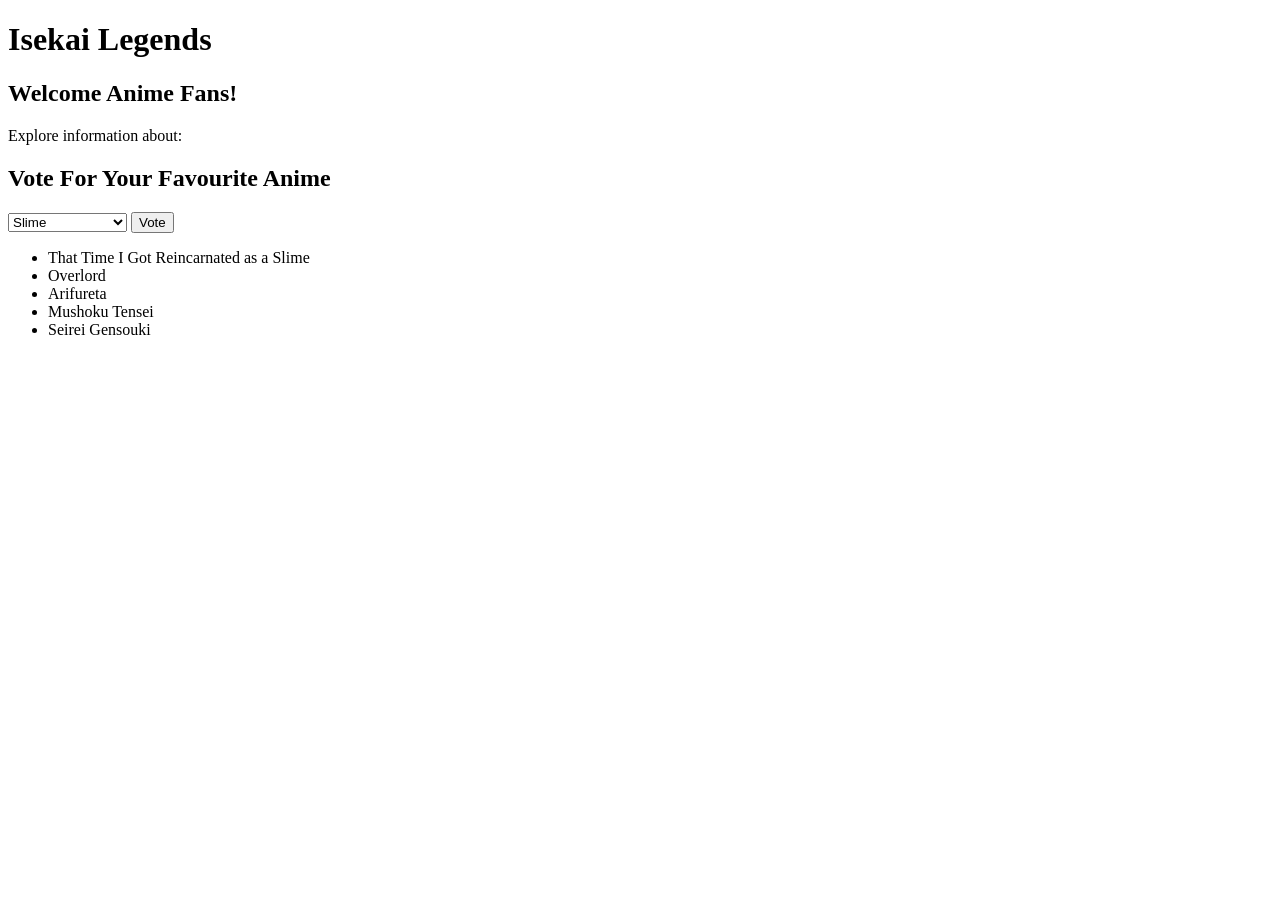
<file: index.html>
<!DOCTYPE html>
<html>
<head>
    <title>Isekai Legends</title>
    <link rel=css/style.css>
</head>

<body>

<h1>Isekai Legends</h1>

<h2>Welcome Anime Fans!</h2>

<p>
Explore information about:
</p>
<h2>Vote For Your Favourite Anime</h2>

<select id="animeVote">
    <option>Slime</option>
    <option>Overlord</option>
    <option>Arifureta</option>
    <option>Mushoku Tensei</option>
    <option>Seirei Gensouki</option>
</select>

<button onclick="voteAnime()">Vote</button>

<p id="voteResult"></p>

<script>
function voteAnime() {
    let anime =
        document.getElementById("animeVote").value;

    document.getElementById("voteResult").innerHTML =
        "You voted for " + anime + "!";
}
</script>    

<ul>
    <li>That Time I Got Reincarnated as a Slime</li>
    <li>Overlord</li>
    <li>Arifureta</li>
    <li>Mushoku Tensei</li>
    <li>Seirei Gensouki</li>
</ul>

</body>
</html>
</file>
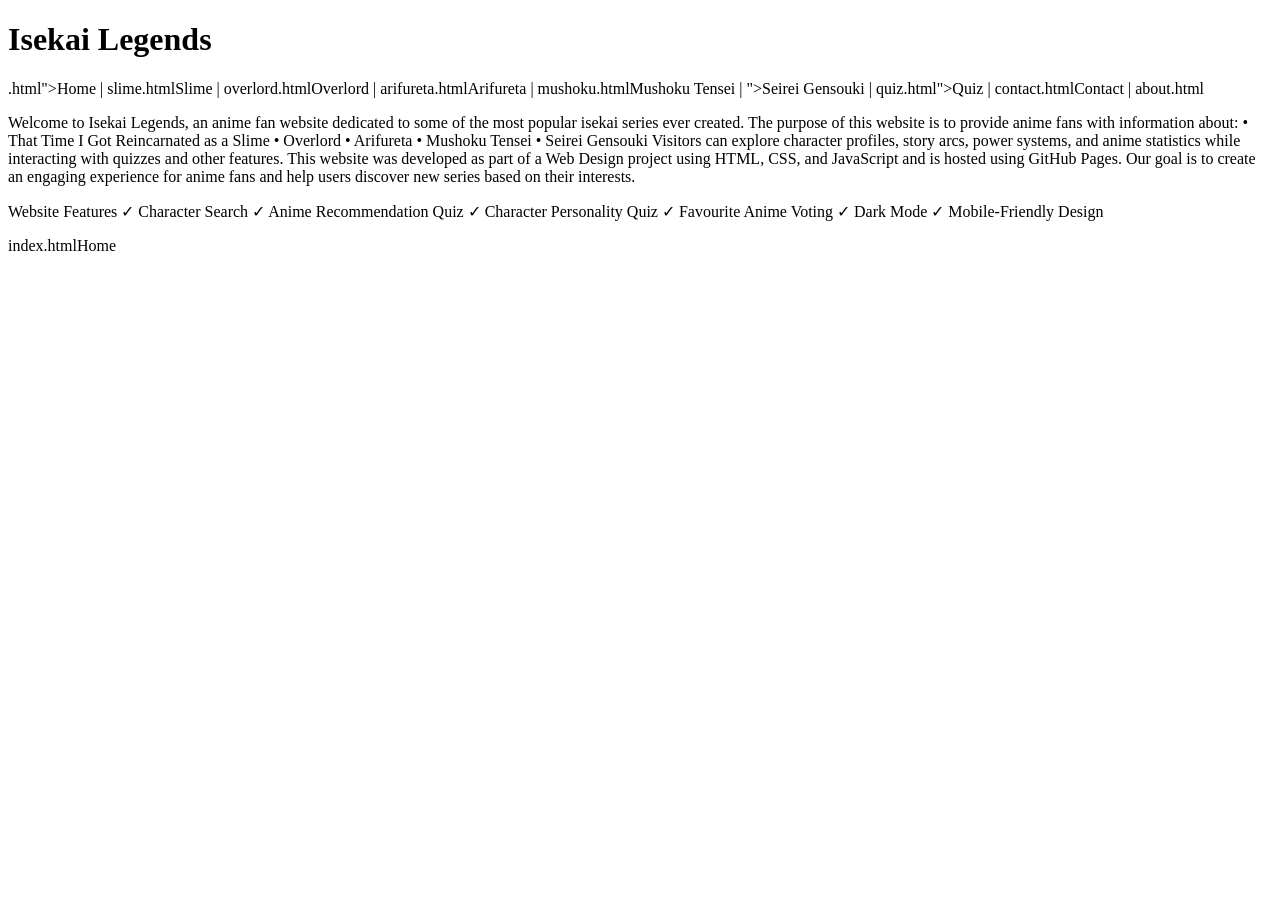
<file: about.html>
<!DOCTYPE html>
<html>
<head>
    <title>About</title>
</head>

<body>

<h1>Isekai Legends</h1>
  <nav>

.html">Home</a> |

slime.htmlSlime</a> |

overlord.htmlOverlord</a> |

arifureta.htmlArifureta</a> |

mushoku.htmlMushoku Tensei</a> |

">Seirei Gensouki</a> |

quiz.html">Quiz</a> |

contact.htmlContact</a> |

about.html

</nav>

<p>
Welcome to Isekai Legends, an anime fan website dedicated to some of the most popular isekai series ever created.

The purpose of this website is to provide anime fans with information about:

• That Time I Got Reincarnated as a Slime
• Overlord
• Arifureta
• Mushoku Tensei
• Seirei Gensouki

Visitors can explore character profiles, story arcs, power systems, and anime statistics while interacting with quizzes and other features.

This website was developed as part of a Web Design project using HTML, CSS, and JavaScript and is hosted using GitHub Pages.

Our goal is to create an engaging experience for anime fans and help users discover new series based on their interests.
</p>
<p>Website Features

✓ Character Search
✓ Anime Recommendation Quiz
✓ Character Personality Quiz
✓ Favourite Anime Voting
✓ Dark Mode
✓ Mobile-Friendly Design
</p>  

index.htmlHome</a>

</body>
</html>
</file>
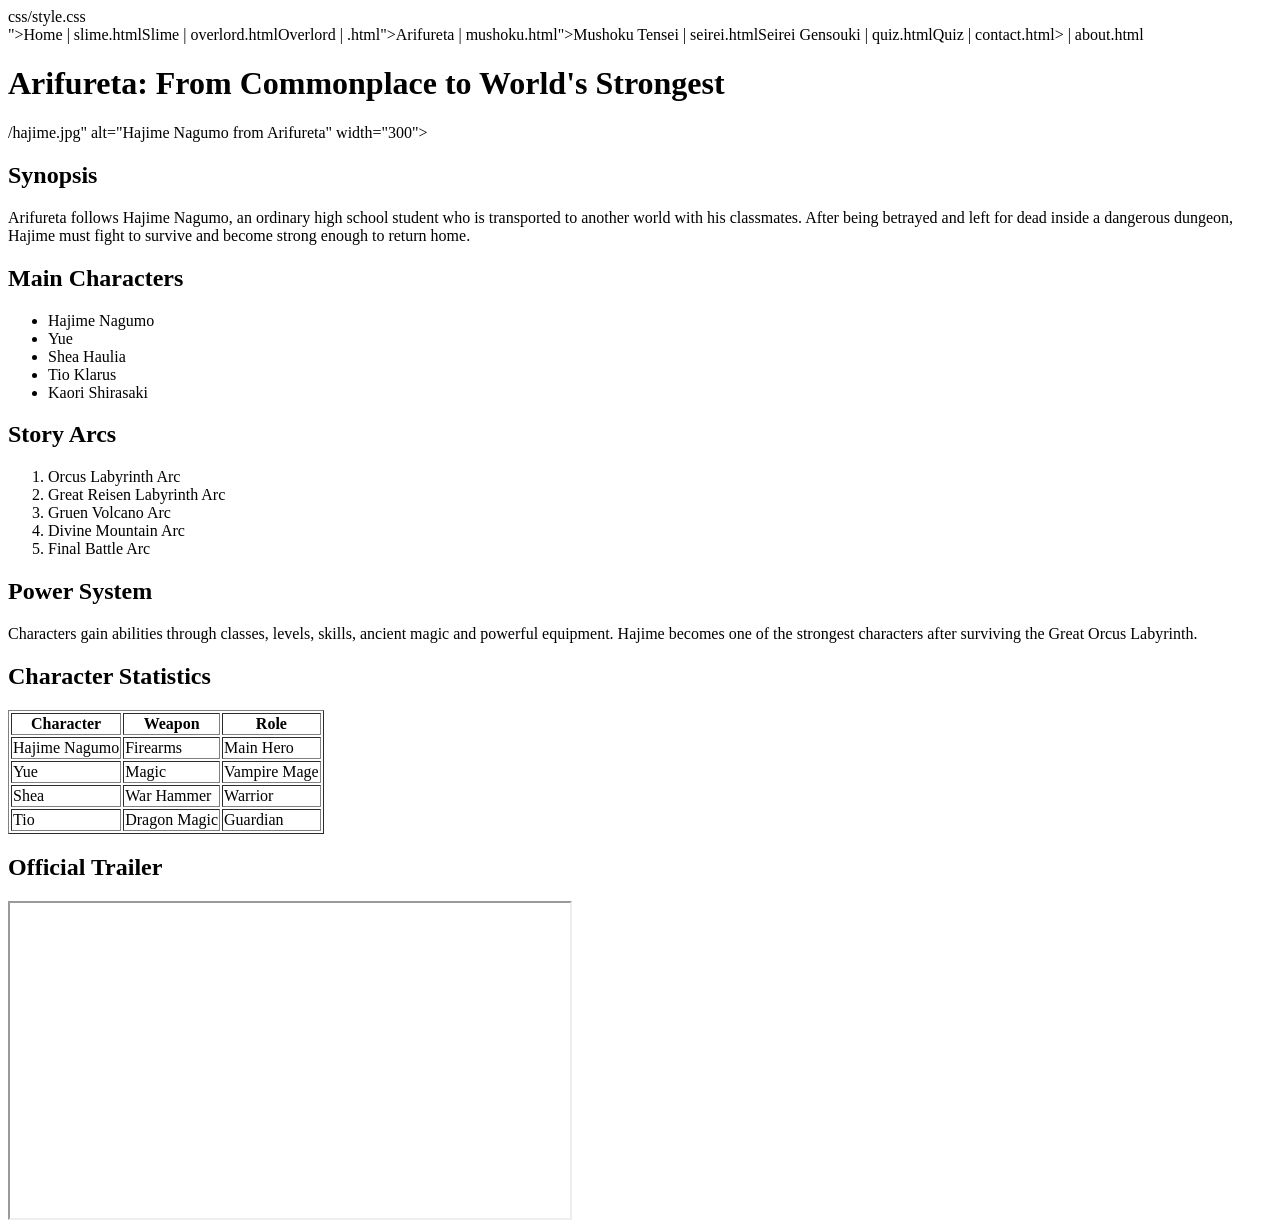
<file: Arifureta.html>
<!DOCTYPE html>
<html>

<head>
    <title>Arifureta</title>

    css/style.css
</head>

<body>

    <nav>
        ">Home</a> |
        slime.htmlSlime</a> |
        overlord.htmlOverlord</a> |
        .html">Arifureta</a> |
        mushoku.html">Mushoku Tensei</a> |
        seirei.htmlSeirei Gensouki</a> |
        quiz.htmlQuiz</a> |
        contact.html> |
        about.html
    </nav>

    <h1>Arifureta: From Commonplace to World's Strongest</h1>

    /hajime.jpg"
         alt="Hajime Nagumo from Arifureta"
         width="300">

    <h2>Synopsis</h2>

    <p>
        Arifureta follows Hajime Nagumo, an ordinary high school student
        who is transported to another world with his classmates.
        After being betrayed and left for dead inside a dangerous dungeon,
        Hajime must fight to survive and become strong enough to return home.
    </p>

    <h2>Main Characters</h2>

    <ul>
        <li>Hajime Nagumo</li>
        <li>Yue</li>
        <li>Shea Haulia</li>
        <li>Tio Klarus</li>
        <li>Kaori Shirasaki</li>
    </ul>

    <h2>Story Arcs</h2>

    <ol>
        <li>Orcus Labyrinth Arc</li>
        <li>Great Reisen Labyrinth Arc</li>
        <li>Gruen Volcano Arc</li>
        <li>Divine Mountain Arc</li>
        <li>Final Battle Arc</li>
    </ol>

    <h2>Power System</h2>

    <p>
        Characters gain abilities through classes, levels, skills,
        ancient magic and powerful equipment. Hajime becomes one of the
        strongest characters after surviving the Great Orcus Labyrinth.
    </p>

    <h2>Character Statistics</h2>

    <table border="1">

        <tr>
            <th>Character</th>
            <th>Weapon</th>
            <th>Role</th>
        </tr>

        <tr>
            <td>Hajime Nagumo</td>
            <td>Firearms</td>
            <td>Main Hero</td>
        </tr>

        <tr>
            <td>Yue</td>
            <td>Magic</td>
            <td>Vampire Mage</td>
        </tr>

        <tr>
            <td>Shea</td>
            <td>War Hammer</td>
            <td>Warrior</td>
        </tr>

        <tr>
            <td>Tio</td>
            <td>Dragon Magic</td>
            <td>Guardian</td>
        </tr>

    </table>

    <h2>Official Trailer</h2>

    <iframe width="560"
            height="315"
            src="https://www.youtube.com/embed/V8L5cL2uV2g"
            title="Arifureta Trailer"
            allowfullscreen>
    </iframe>
</file>
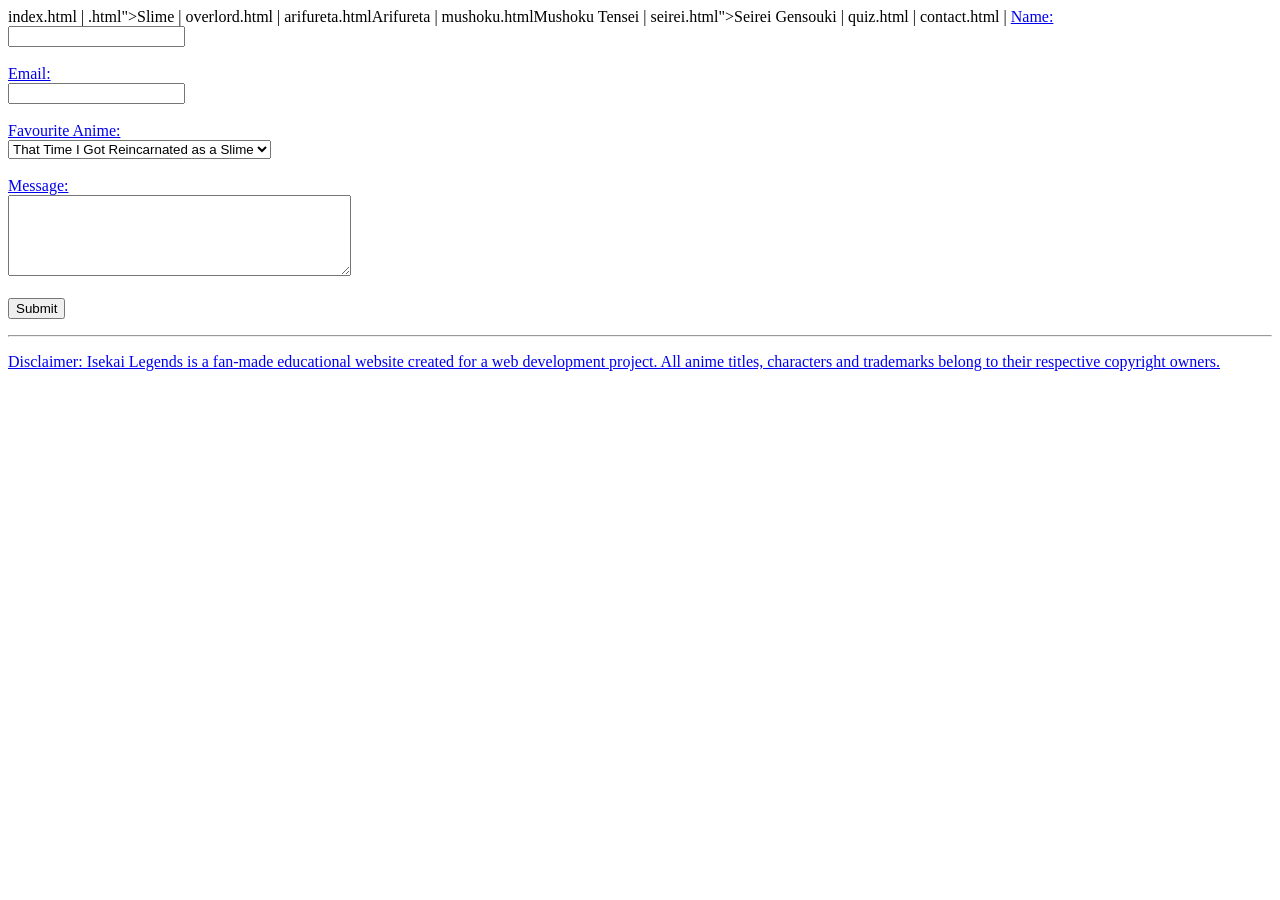
<file: Contact.html>
<!DOCTYPE html>
<html>

<head>
    <title>Contact Us</title>
</head>

<body>

    <nav>
        index.html |
        .html">Slime</a> |
        overlord.html |
        arifureta.htmlArifureta</a> |
        mushoku.htmlMushoku Tensei</a> |
        seirei.html">Seirei Gensouki</a> |
        quiz.html |
        contact.html |
        <a href="l
    </nav>

    <h1>Contact Us</h1>

    <p>
        Have a question or suggestion?
    </p>

    <p>
        Use the form below to contact the Isekai Legends team.
    </p>

    <form id="contactForm">

        <label for="name">Name:</label><br>
        <input type="text" id="name" required><br><br>

        <label for="email">Email:</label><br>
        <input type="email" id="email" required><br><br>

        <label for="favourite">Favourite Anime:</label><br>
        <select id="favourite">
            <option>That Time I Got Reincarnated as a Slime</option>
            <option>Overlord</option>
            <option>Arifureta</option>
            <option>Mushoku Tensei</option>
            <option>Seirei Gensouki</option>
        </select><br><br>

        <label for="message">Message:</label><br>
        <textarea id="message" rows="5" cols="40" required></textarea><br><br>

        <button type="submit">Submit</button>

    </form>

    <p id="successMessage"></p>

    <script>
        document.getElementById("contactForm").addEventListener("submit", function(event) {
            event.preventDefault();

            document.getElementById("successMessage").innerHTML =
                "Thank you for contacting Isekai Legends!";
        });
    </script>

    <hr>

    <p>
        Disclaimer: Isekai Legends is a fan-made educational website created for a web development project. All anime titles, characters and trademarks belong to their respective copyright owners.
    </p>

</body>

</html>
</file>
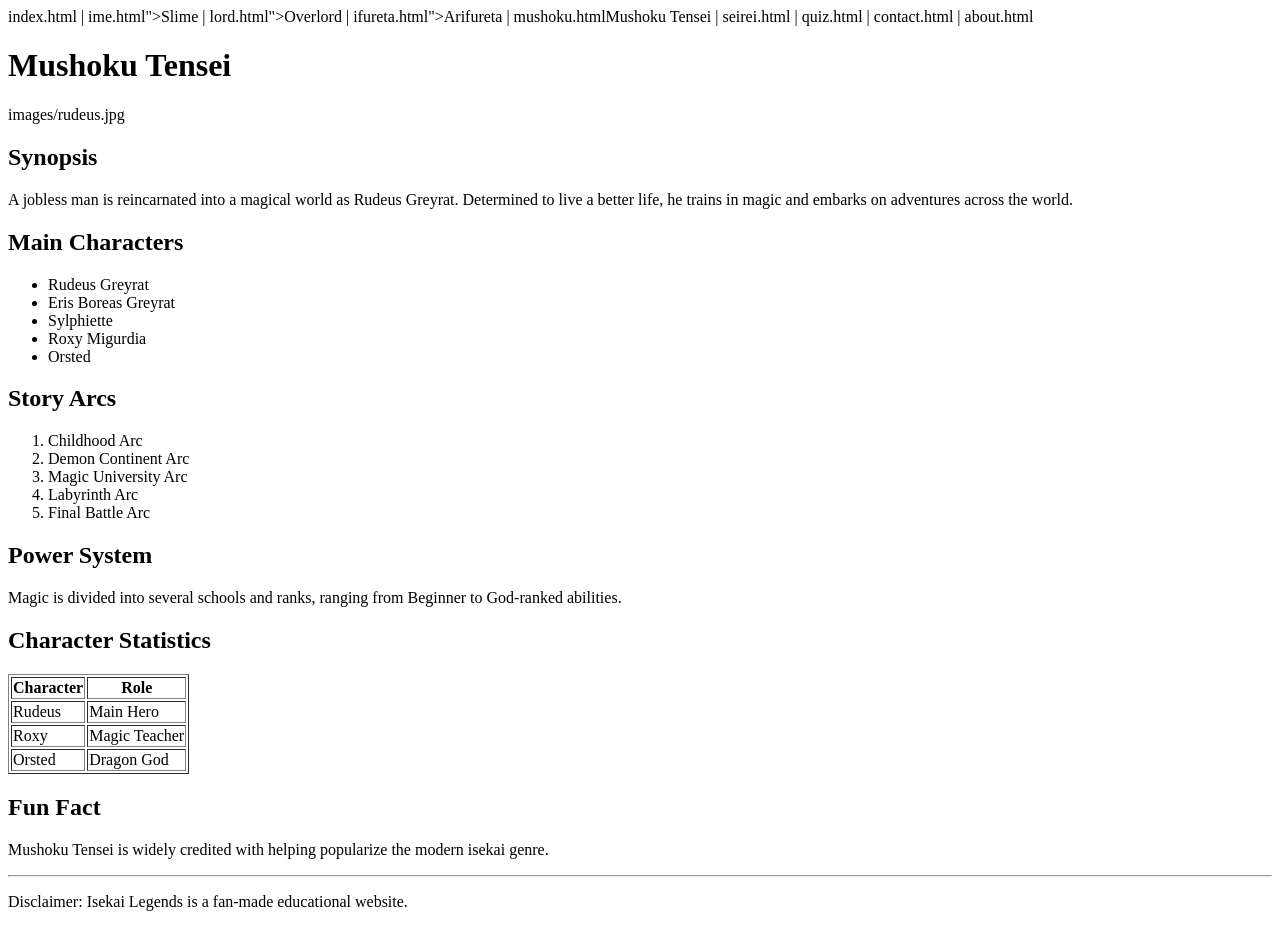
<file: mushoku.html>
<!DOCTYPE html>
<html>

<head>
    <title>Mushoku Tensei</title>
</head>

<body>

<nav>
    index.html |
    ime.html">Slime</a> |
    lord.html">Overlord</a> |
    ifureta.html">Arifureta</a> |
    mushoku.htmlMushoku Tensei</a> |
    seirei.html |
    quiz.html |
    contact.html |
    about.html
</nav>

<h1>Mushoku Tensei</h1>

images/rudeus.jpg

<h2>Synopsis</h2>

<p>
A jobless man is reincarnated into a magical world as Rudeus Greyrat. Determined to live a better life, he trains in magic and embarks on adventures across the world.
</p>

<h2>Main Characters</h2>

<ul>
    <li>Rudeus Greyrat</li>
    <li>Eris Boreas Greyrat</li>
    <li>Sylphiette</li>
    <li>Roxy Migurdia</li>
    <li>Orsted</li>
</ul>

<h2>Story Arcs</h2>

<ol>
    <li>Childhood Arc</li>
    <li>Demon Continent Arc</li>
    <li>Magic University Arc</li>
    <li>Labyrinth Arc</li>
    <li>Final Battle Arc</li>
</ol>

<h2>Power System</h2>

<p>
Magic is divided into several schools and ranks, ranging from Beginner to God-ranked abilities.
</p>

<h2>Character Statistics</h2>

<table border="1">

<tr>
    <th>Character</th>
    <th>Role</th>
</tr>

<tr>
    <td>Rudeus</td>
    <td>Main Hero</td>
</tr>

<tr>
    <td>Roxy</td>
    <td>Magic Teacher</td>
</tr>

<tr>
    <td>Orsted</td>
    <td>Dragon God</td>
</tr>

</table>

<h2>Fun Fact</h2>

<p>
Mushoku Tensei is widely credited with helping popularize the modern isekai genre.
</p>

<hr>

<p>
Disclaimer: Isekai Legends is a fan-made educational website.
</p>

</body>

</html>
</file>
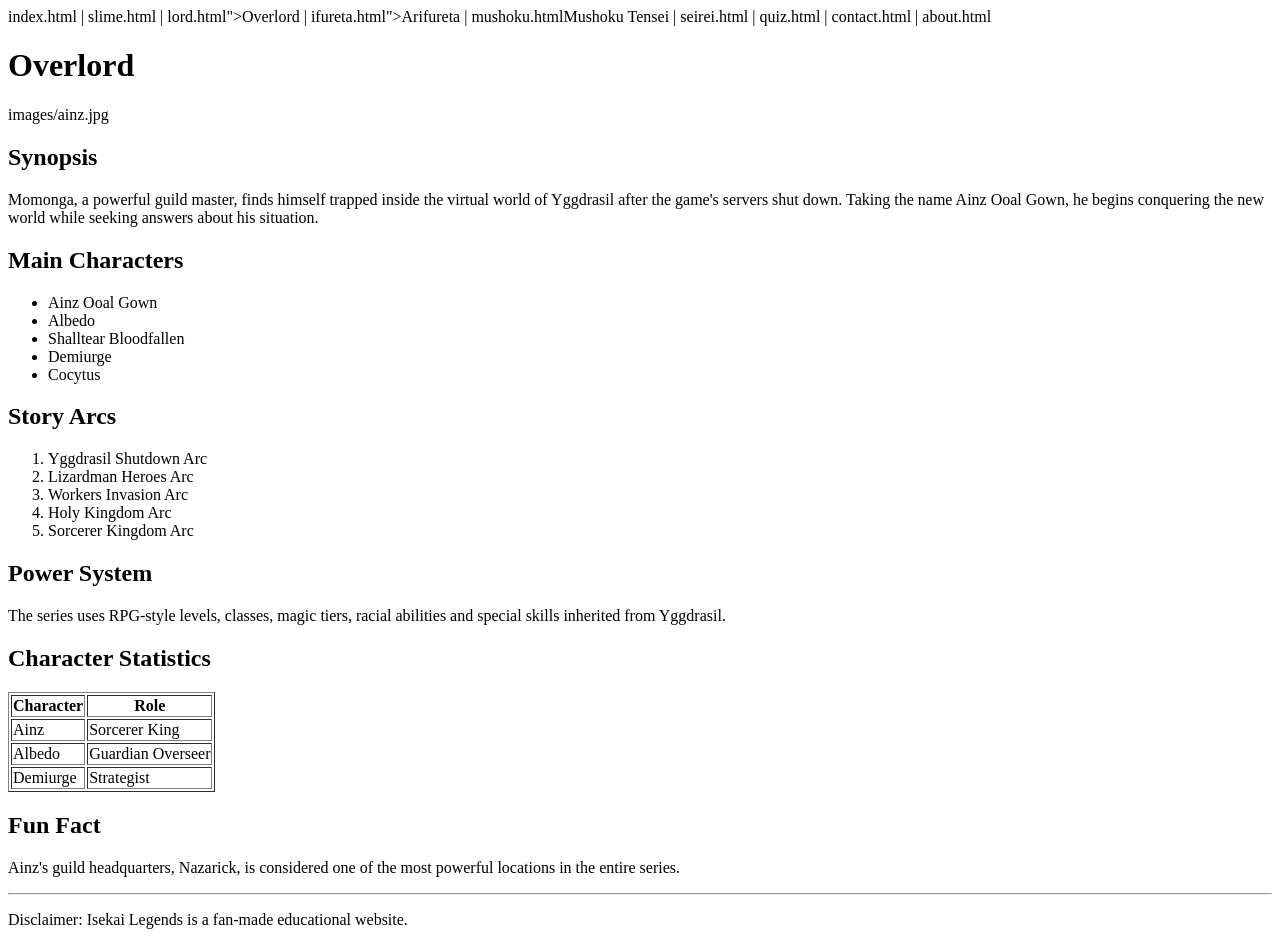
<file: Overlord.html>
<!DOCTYPE html>
<html>

<head>
    <title>Overlord</title>
</head>

<body>

<nav>
    index.html |
    slime.html |
    lord.html">Overlord</a> |
    ifureta.html">Arifureta</a> |
    mushoku.htmlMushoku Tensei</a> |
    seirei.html |
    quiz.html |
    contact.html |
    about.html
</nav>

<h1>Overlord</h1>

images/ainz.jpg

<h2>Synopsis</h2>

<p>
Momonga, a powerful guild master, finds himself trapped inside the virtual world of Yggdrasil after the game's servers shut down. Taking the name Ainz Ooal Gown, he begins conquering the new world while seeking answers about his situation.
</p>

<h2>Main Characters</h2>

<ul>
    <li>Ainz Ooal Gown</li>
    <li>Albedo</li>
    <li>Shalltear Bloodfallen</li>
    <li>Demiurge</li>
    <li>Cocytus</li>
</ul>

<h2>Story Arcs</h2>

<ol>
    <li>Yggdrasil Shutdown Arc</li>
    <li>Lizardman Heroes Arc</li>
    <li>Workers Invasion Arc</li>
    <li>Holy Kingdom Arc</li>
    <li>Sorcerer Kingdom Arc</li>
</ol>

<h2>Power System</h2>

<p>
The series uses RPG-style levels, classes, magic tiers, racial abilities and special skills inherited from Yggdrasil.
</p>

<h2>Character Statistics</h2>

<table border="1">
<tr>
    <th>Character</th>
    <th>Role</th>
</tr>

<tr>
    <td>Ainz</td>
    <td>Sorcerer King</td>
</tr>

<tr>
    <td>Albedo</td>
    <td>Guardian Overseer</td>
</tr>

<tr>
    <td>Demiurge</td>
    <td>Strategist</td>
</tr>

</table>

<h2>Fun Fact</h2>

<p>
Ainz's guild headquarters, Nazarick, is considered one of the most powerful locations in the entire series.
</p>

<hr>

<p>
Disclaimer: Isekai Legends is a fan-made educational website.
</p>

</body>

</html>
</file>
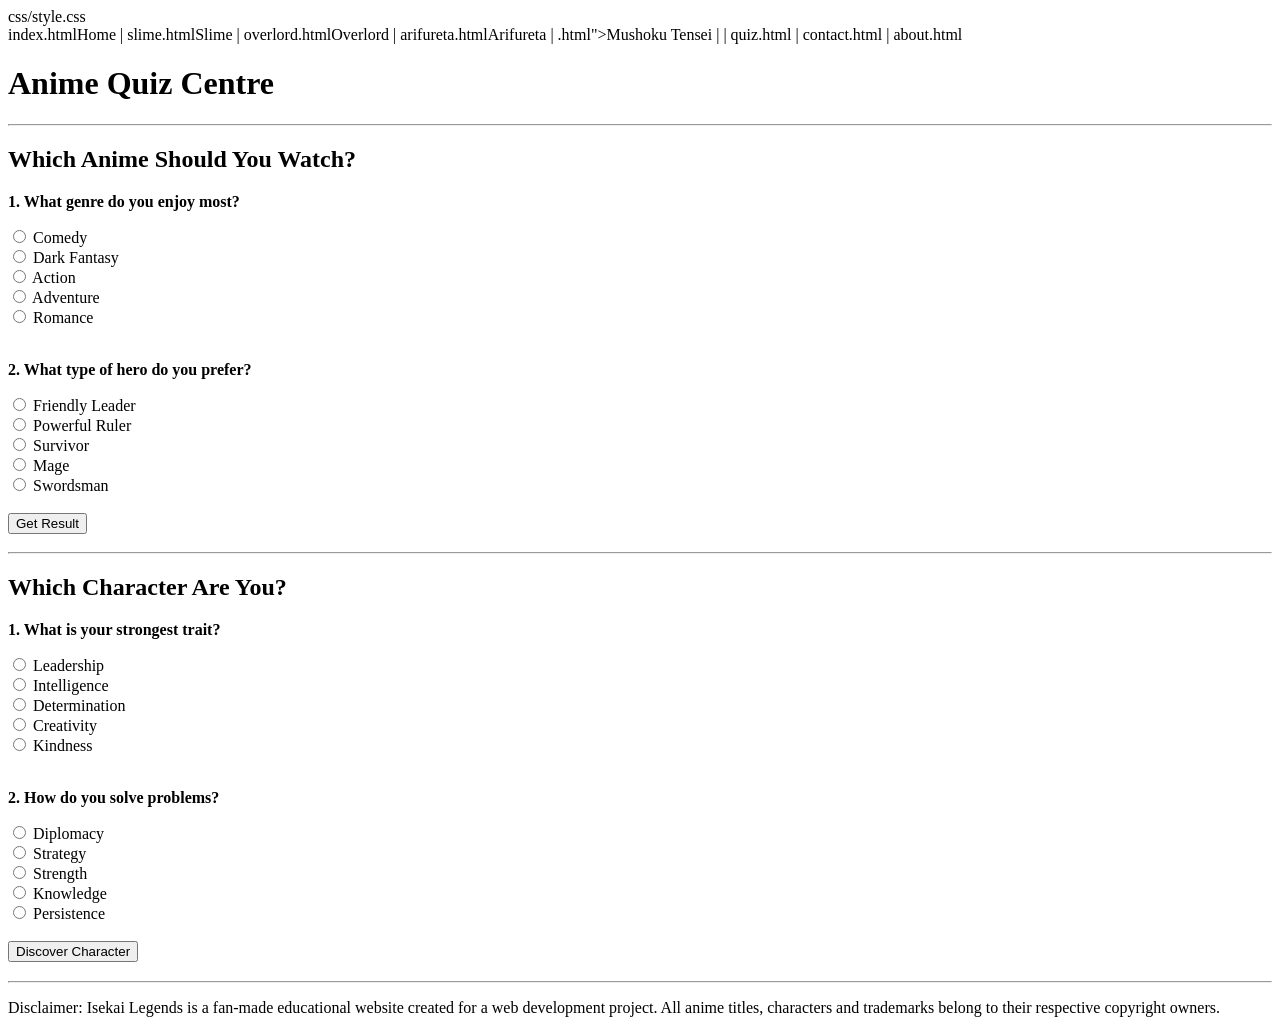
<file: quiz.html>
<!DOCTYPE html>
<html>

<head>
    <title>Anime Quiz Centre</title>

    css/style.css
</head>

<body>

    <nav>
        index.htmlHome</a> |
        slime.htmlSlime</a> |
        overlord.htmlOverlord</a> |
        arifureta.htmlArifureta</a> |
        .html">Mushoku Tensei</a> |
        <a hrefhtmlSeirei Gensouki</a> |
        quiz.html |
        contact.html |
        about.html
    </nav>

    <h1>Anime Quiz Centre</h1>

    <hr>

    <h2>Which Anime Should You Watch?</h2>

    <form id="animeQuiz">

        <p><strong>1. What genre do you enjoy most?</strong></p>

        <input type="radio" name="q1" value="slime"> Comedy<br>
        <input type="radio" name="q1" value="overlord"> Dark Fantasy<br>
        <input type="radio" name="q1" value="arifureta"> Action<br>
        <input type="radio" name="q1" value="mushoku"> Adventure<br>
        <input type="radio" name="q1" value="seirei"> Romance<br><br>

        <p><strong>2. What type of hero do you prefer?</strong></p>

        <input type="radio" name="q2" value="slime"> Friendly Leader<br>
        <input type="radio" name="q2" value="overlord"> Powerful Ruler<br>
        <input type="radio" name="q2" value="arifureta"> Survivor<br>
        <input type="radio" name="q2" value="mushoku"> Mage<br>
        <input type="radio" name="q2" value="seirei"> Swordsman<br><br>

        <button type="button" onclick="animeResult()">
            Get Result
        </button>

    </form>

    <h3 id="animeResult"></h3>

    <hr>

    <h2>Which Character Are You?</h2>

    <form id="characterQuiz">

        <p><strong>1. What is your strongest trait?</strong></p>

        <input type="radio" name="c1" value="rimuru"> Leadership<br>
        <input type="radio" name="c1" value="ainz"> Intelligence<br>
        <input type="radio" name="c1" value="hajime"> Determination<br>
        <input type="radio" name="c1" value="rudeus"> Creativity<br>
        <input type="radio" name="c1" value="rio"> Kindness<br><br>

        <p><strong>2. How do you solve problems?</strong></p>

        <input type="radio" name="c2" value="rimuru"> Diplomacy<br>
        <input type="radio" name="c2" value="ainz"> Strategy<br>
        <input type="radio" name="c2" value="hajime"> Strength<br>
        <input type="radio" name="c2" value="rudeus"> Knowledge<br>
        <input type="radio" name="c2" value="rio"> Persistence<br><br>

        <button type="button" onclick="characterResult()">
            Discover Character
        </button>

    </form>

    <h3 id="characterResult"></h3>

    <hr>

    <p>
        Disclaimer: Isekai Legends is a fan-made educational website created
        for a web development project. All anime titles, characters and
        trademarks belong to their respective copyright owners.
    </p>

    <script>

        function animeResult() {

            let answer1 =
                document.querySelector('input[name="q1"]:checked');

            if (!answer1) {
                alert("Please answer the Anime Quiz first.");
                return;
            }

            let anime = answer1.value;

            let result = "";

            if (anime === "slime") {
                result = "You should watch That Time I Got Reincarnated as a Slime!";
            }
            else if (anime === "overlord") {
                result = "You should watch Overlord!";
            }
            else if (anime === "arifureta") {
                result = "You should watch Arifureta!";
            }
            else if (anime === "mushoku") {
                result = "You should watch Mushoku Tensei!";
            }
            else {
                result = "You should watch Seirei Gensouki!";
            }

            document.getElementById("animeResult").innerHTML = result;
        }

        function characterResult() {

            let answer =
                document.querySelector('input[name="c1"]:checked');

            if (!answer) {
                alert("Please answer the Character Quiz first.");
                return;
            }

            let character = answer.value;

            let result = "";

            if (character === "rimuru") {
                result = "You are Rimuru Tempest!";
            }
            else if (character === "ainz") {
                result = "You are Ainz Ooal Gown!";
            }
            else if (character === "hajime") {
                result = "You are Hajime Nagumo!";
            }
            else if (character === "rudeus") {
                result = "You are Rudeus Greyrat!";
            }
            else {
                result = "You are Rio!";
            }

            document.getElementById("characterResult").innerHTML = result;
        }

    </script>

</body>

</html>
</file>
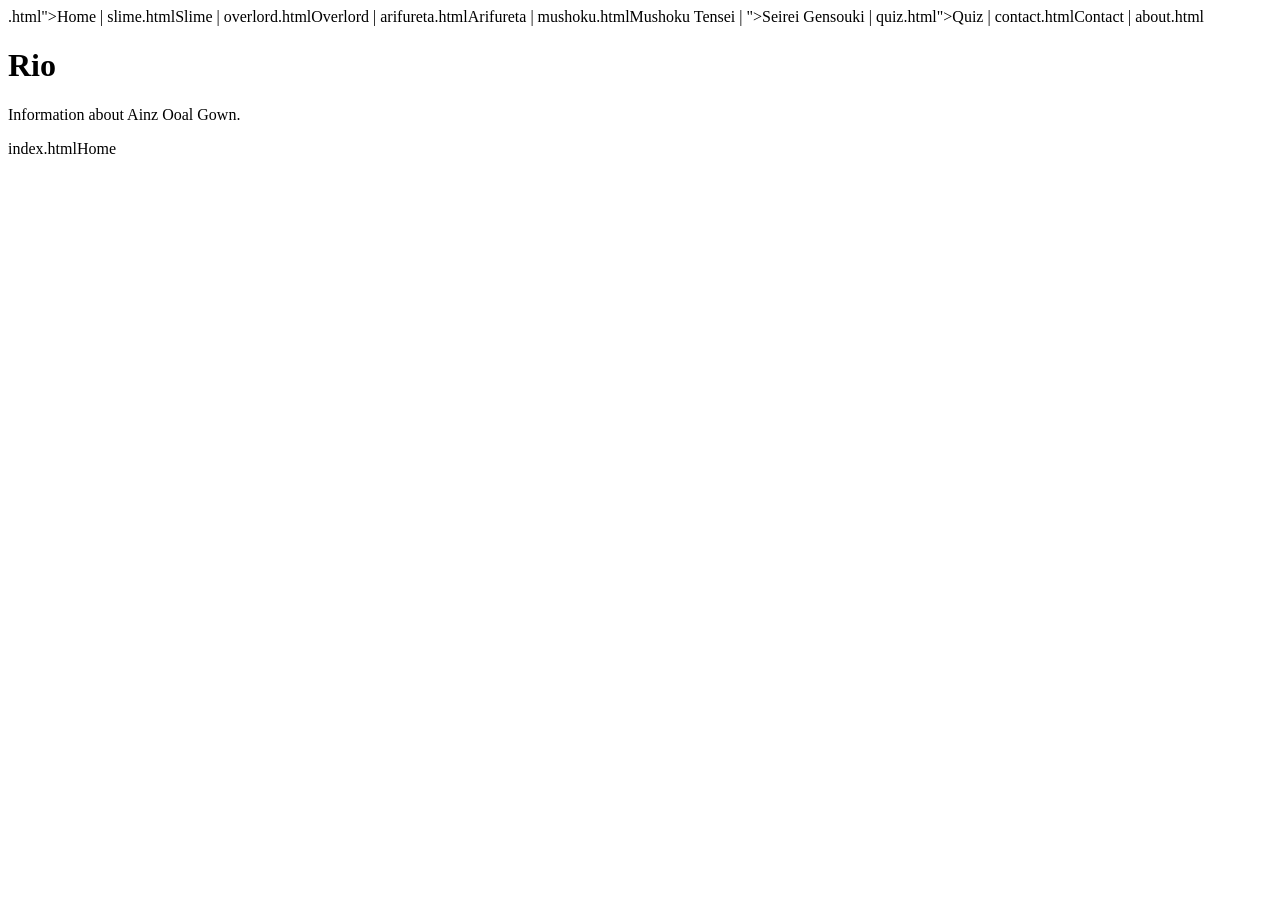
<file: Seirei.html>
<!DOCTYPE html>
<html>
<head>
    <title>Seirei Gensouki</title>
</head>

<body>
<nav>

.html">Home</a> |

slime.htmlSlime</a> |

overlord.htmlOverlord</a> |

arifureta.htmlArifureta</a> |

mushoku.htmlMushoku Tensei</a> |

">Seirei Gensouki</a> |

quiz.html">Quiz</a> |

contact.htmlContact</a> |

about.html

</nav>
<h1>Rio</h1>

<p>
Information about Ainz Ooal Gown.
</p>

index.htmlHome</a>

</body>
</html>
</file>
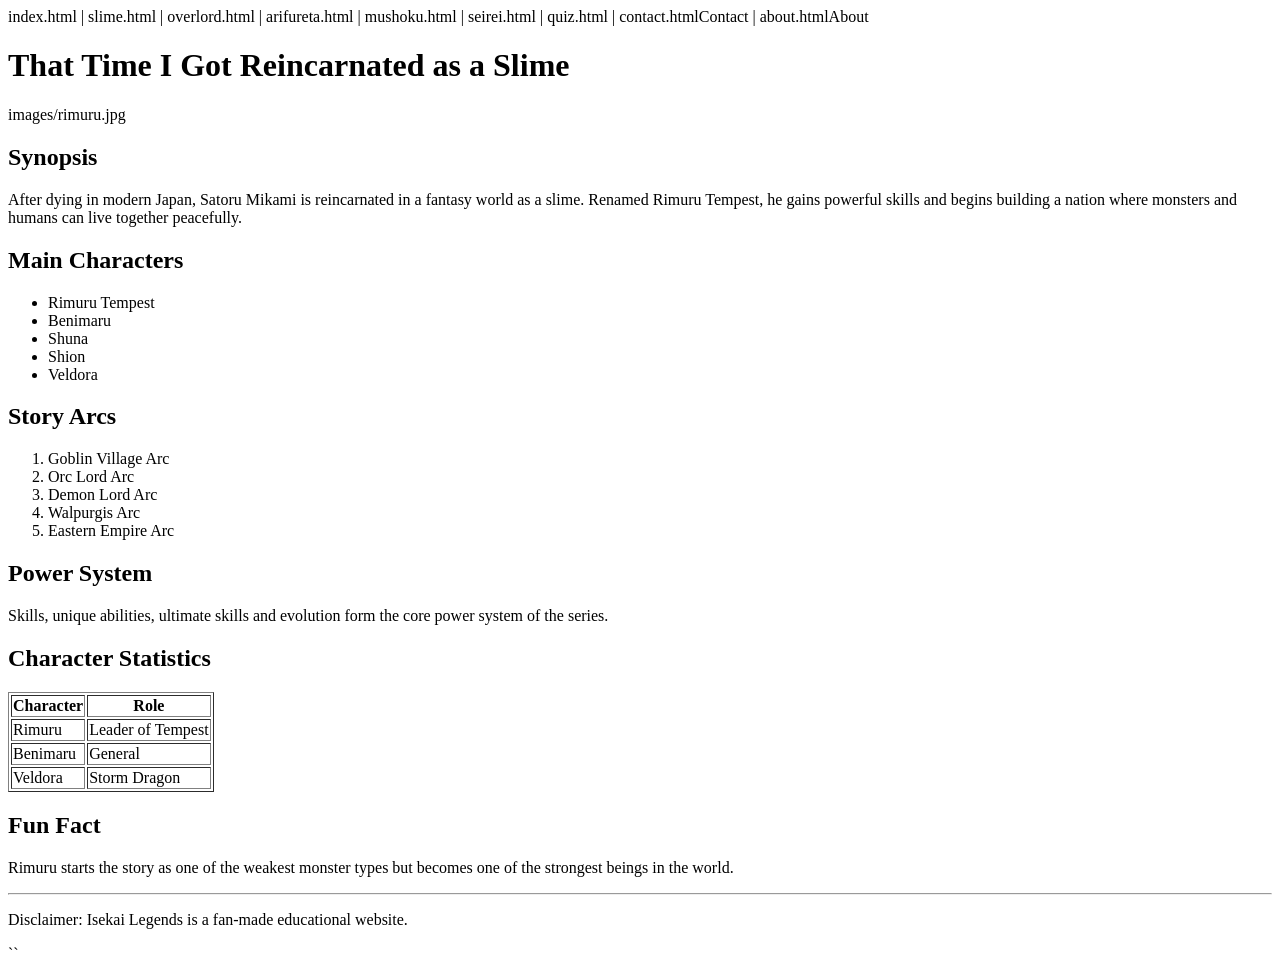
<file: Slime.html>
<!DOCTYPE html>
<html>

<head>
    <title>That Time I Got Reincarnated as a Slime</title>
</head>

<body>

<nav>
    index.html |
    slime.html |
    overlord.html |
    arifureta.html |
    mushoku.html |
    seirei.html |
    quiz.html |
    contact.htmlContact</a> |
    about.htmlAbout</a>
</nav>

<h1>That Time I Got Reincarnated as a Slime</h1>

images/rimuru.jpg

<h2>Synopsis</h2>

<p>
After dying in modern Japan, Satoru Mikami is reincarnated in a fantasy world as a slime. Renamed Rimuru Tempest, he gains powerful skills and begins building a nation where monsters and humans can live together peacefully.
</p>

<h2>Main Characters</h2>

<ul>
    <li>Rimuru Tempest</li>
    <li>Benimaru</li>
    <li>Shuna</li>
    <li>Shion</li>
    <li>Veldora</li>
</ul>

<h2>Story Arcs</h2>

<ol>
    <li>Goblin Village Arc</li>
    <li>Orc Lord Arc</li>
    <li>Demon Lord Arc</li>
    <li>Walpurgis Arc</li>
    <li>Eastern Empire Arc</li>
</ol>

<h2>Power System</h2>

<p>
Skills, unique abilities, ultimate skills and evolution form the core power system of the series.
</p>

<h2>Character Statistics</h2>

<table border="1">

<tr>
    <th>Character</th>
    <th>Role</th>
</tr>

<tr>
    <td>Rimuru</td>
    <td>Leader of Tempest</td>
</tr>

<tr>
    <td>Benimaru</td>
    <td>General</td>
</tr>

<tr>
    <td>Veldora</td>
    <td>Storm Dragon</td>
</tr>

</table>

<h2>Fun Fact</h2>

<p>
Rimuru starts the story as one of the weakest monster types but becomes one of the strongest beings in the world.
</p>

<hr>

<p>
Disclaimer: Isekai Legends is a fan-made educational website.
</p>

</body>

</html>
``
</file>
